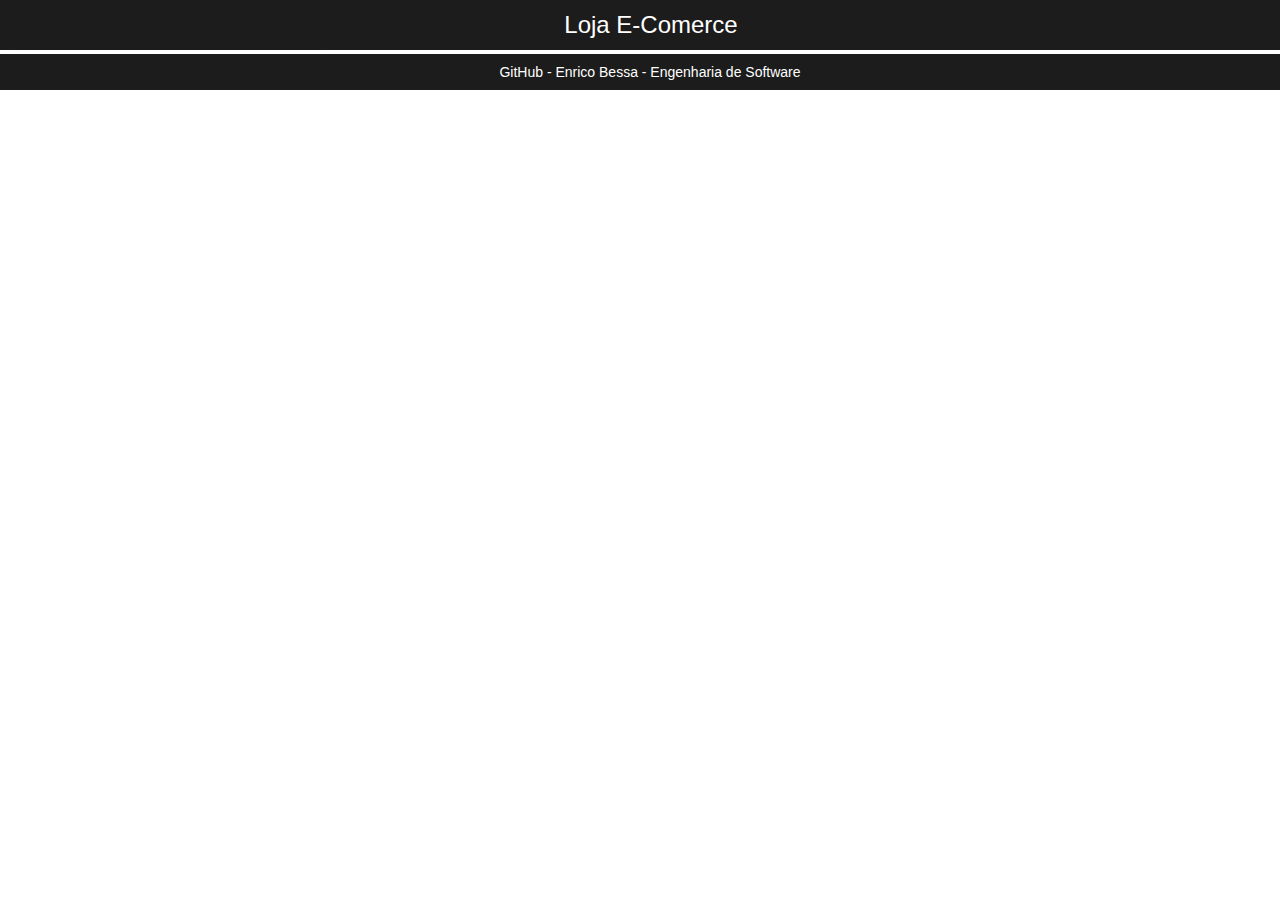
<file: index.html>
<!DOCTYPE html>

<html lang="pt-br">

<head>
  <meta charset="UTF-8" />
  <meta name="viewport" content="width=device-width, initial-scale=1.0" />
  <link rel="stylesheet" href="style.css" />
  <title>Loja E-Comerce</title>
</head>


<body>
  <header><a class="a_header" href="index.html">Loja E-Comerce</a></header>

  <div class="pesquisar">
    <input class="barra_pesquisa" type="text" id="searchInput" placeholder="Pesquisar..." />
    <img class="imglupa" src="lupa.png" alt="lupa">
  </div>

  <div id="cards-container"></div>

  <footer><a href="https://github.com/enricobessa">GitHub - Enrico Bessa - Engenharia de Software</a></footer>

</body>
<script src="script.js"></script>

</html>
</file>
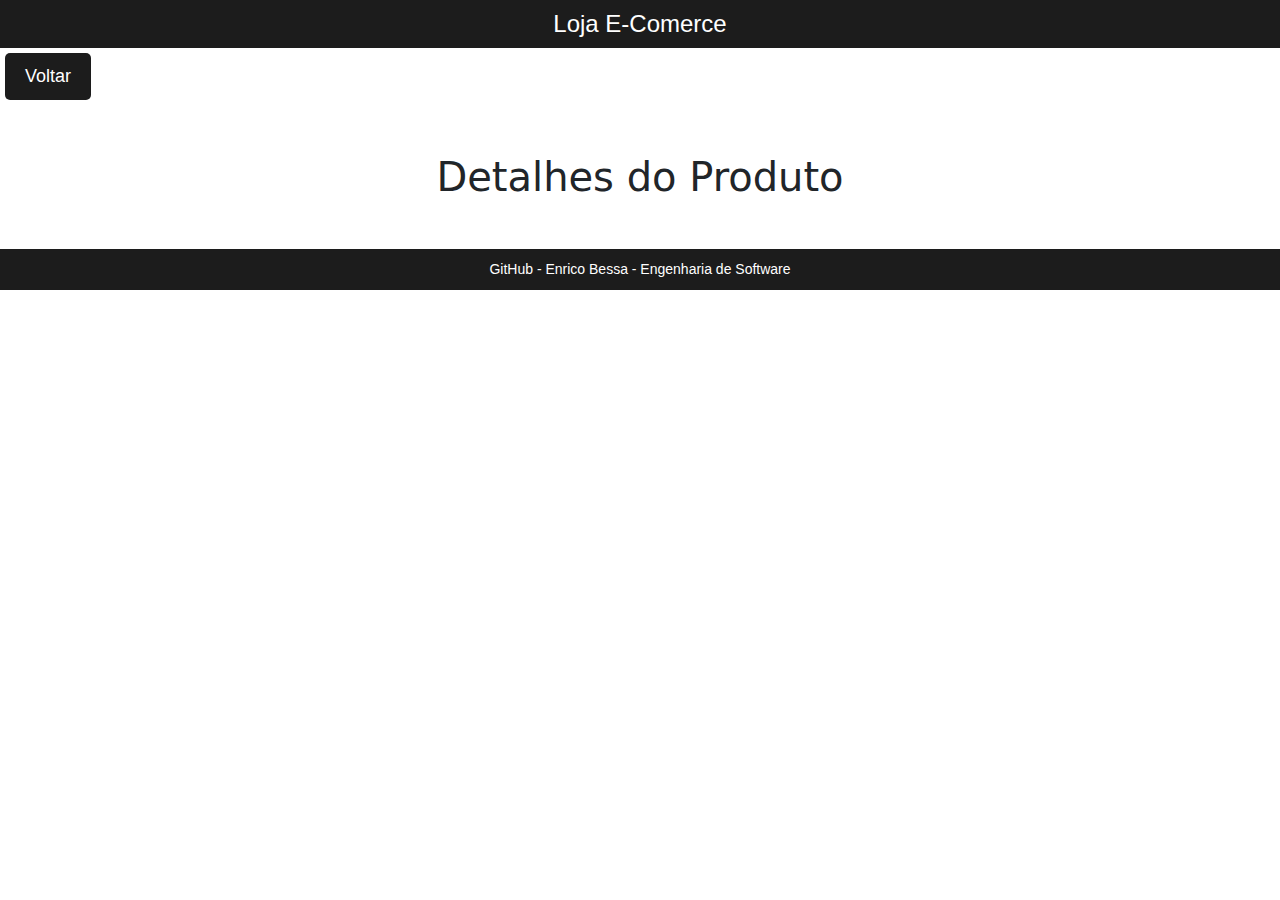
<file: product.html>
<!DOCTYPE html>
<html>

<head>
  <title>Detalhes do Produto</title>
  <meta charset="UTF-8">
  <link rel="stylesheet" href="product.css">
  <link rel="stylesheet" href="https://cdn.jsdelivr.net/npm/bootstrap@5.0.2/dist/css/bootstrap.min.css">
</head>

<body>
  <header>
    <header><a class="a_header" href="index.html">Loja E-Comerce</a></header>

  </header>

  <a class="botao_voltar" href="index.html">Voltar</a>

  <div class="container">
    <div class="mt-5">
      <h1 class="text-center">Detalhes do Produto</h1>
    </div>
    <div id="productDetails" class="mt-5">
    </div>
  </div>

  <footer><a href="https://github.com/enricobessa">GitHub - Enrico Bessa - Engenharia de Software</a></footer>

  <script src="product.js"></script>
</body>

</html>
</file>
<file: style.css>
body {
  font-family: Arial, sans-serif;
  width: 100%;
  margin: 0;
  padding: 0;
}

header {
  position: fixed;
  top: 0;
  width: 100%;
  text-align: center;
  padding: 11px;
  color: white;
  font-family: 'Franklin Gothic Medium', 'Arial Narrow', Arial, sans-serif;
  font-size: 24px;
  background-color: #1C1C1C;
}

.a_header {
  color: white;
  border: none;
  font-family: 'Franklin Gothic Medium', 'Arial Narrow', Arial, sans-serif;
  text-decoration: none;
}

.botao_voltar {
  margin: 5px;
  display: inline-block;
  padding: 10px 20px;
  background-color: #1C1C1C;
  color: white;
  border: none;
  border-radius: 5px;
  font-family: 'Franklin Gothic Medium', 'Arial Narrow', Arial, sans-serif;
  font-size: 18px;
  text-decoration: none;
  cursor: pointer;
  transition: background-color 0.3s ease;
}

.botao_voltar:hover {
  background-color: #333333;
}

.pesquisar {
  display: flex;
  flex-direction: row;
  margin: 8px;
}

.imglupa {
  margin: 5px;
  width: 25px;
  height: 25px;
}

.barra_pesquisa {
  padding: 10px;
  font-size: 16px;
  border: none;
  border-radius: 5px;
  box-shadow: 0 2px 4px rgba(0, 0, 0, 0.1);
  width: 300px;
  transition: box-shadow 0.3s;
  background-color: #f2f2f2;
}

#cards-container {
  display: grid;
  grid-template-columns: repeat(auto-fill, minmax(350px, 1fr));
  grid-gap: 10px;
}

.card {
  height: 600px;
  padding: 20px;
  margin: 10px;
  border-radius: 10px;
  box-shadow: 0 0 5px rgba(0, 0, 0, 0.3);
  text-align: center;
}

.card img {
  width: 300px;
  height: 300px;
  border-radius: 10px;
  margin-bottom: 10px;
}

.card h1 {
  display: block;
  font-weight: bold;
  font-size: 18px;
  color: #333;
  text-decoration: none;
  margin-top: 10px;
}

.card h2 {
  font-weight: bold;
  font-size: 18px;
  color: #333;
  text-decoration: none;
  margin-top: 10px;
}

.card p {
  font-weight: bold;
  font-size: 12px;
  color: #333;
  text-decoration: none;
  margin-top: 10px;
}

.card a {
  margin-top: 30px;
  display: inline-block;
  padding: 10px 20px;
  background-color: #1C1C1C;
  color: white;
  border: none;
  border-radius: 5px;
  font-family: 'Franklin Gothic Medium', 'Arial Narrow', Arial, sans-serif;
  font-size: 18px;
  text-decoration: none;
  cursor: pointer;
  transition: background-color 0.3s ease;
}

footer {
  width: 100%;
  text-align: center;
  padding: 10px;
  color: white;
  font-family: 'Franklin Gothic Medium', 'Arial Narrow', Arial, sans-serif;
  font-size: 14px;
  background-color: #1C1C1C;
}

footer a {
  text-decoration: none;
  color: white;
}
</file>
<file: product.css>
body {
  font-family: Arial, sans-serif;
  width: 100%;
  margin: 0;
  padding: 0;
}

header {
  margin: 0;
  width: 100%;
  text-align: center;
  padding: 3px;
  color: white;
  font-family: 'Franklin Gothic Medium', 'Arial Narrow', Arial, sans-serif;
  font-size: 24px;
  background-color: #1C1C1C;
}

.a_header {
  color: white;
  border: none;
  font-family: 'Franklin Gothic Medium', 'Arial Narrow', Arial, sans-serif;
  text-decoration: none;
}

.botao_voltar {
  margin: 5px;
  display: inline-block;
  padding: 10px 20px;
  background-color: #1C1C1C;
  color: white;
  border: none;
  border-radius: 5px;
  font-family: 'Franklin Gothic Medium', 'Arial Narrow', Arial, sans-serif;
  font-size: 18px;
  text-decoration: none;
  cursor: pointer;
  transition: background-color 0.3s ease;
}

.botao_voltar:hover {
  background-color: #333333;
}


.botao_voltar:hover {
    background-color: #333333;
}

.img-produto {
    width: 100%;
}

footer {
  width: 100%;
  text-align: center;
  padding: 10px;
  color: white;
  font-family: 'Franklin Gothic Medium', 'Arial Narrow', Arial, sans-serif;
  font-size: 14px;
  background-color: #1C1C1C;
}

footer a {
  text-decoration: none;
  color: white;
}
</file>
